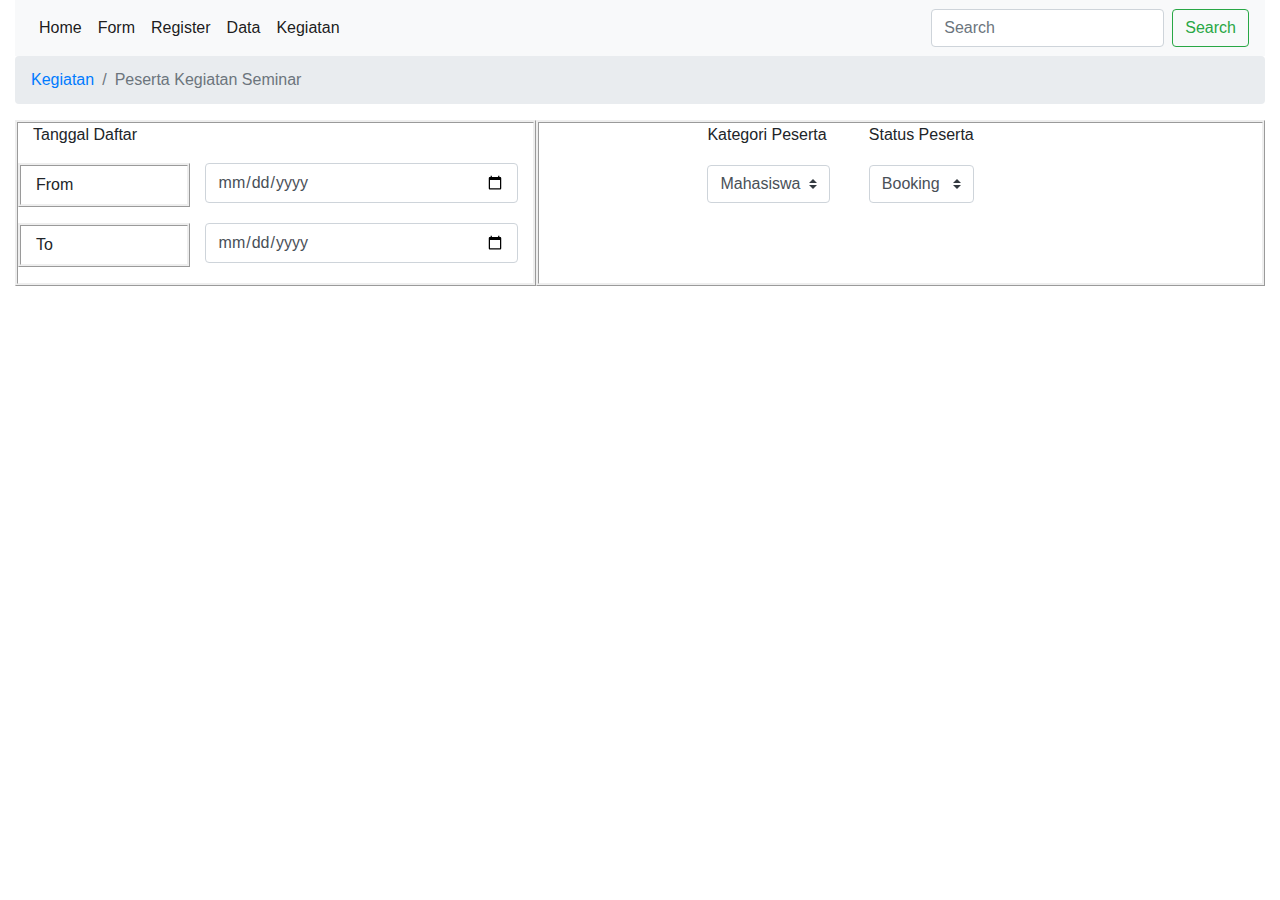
<file: kegiatan.html>
<!DOCTYPE html>
<html lang="en">

<head>
    <meta charset="UTF-8">
    <meta name="viewport" content="width=device-width, initial-scale=1.0">
    <title>Kegiatan</title>
    <link rel="stylesheet" href="https://cdn.jsdelivr.net/npm/bootstrap@4.6.2/dist/css/bootstrap.min.css"
        integrity="sha384-xOolHFLEh07PJGoPkLv1IbcEPTNtaed2xpHsD9ESMhqIYd0nLMwNLD69Npy4HI+N" crossorigin="anonymous">
    <link rel="stylesheet" href="https://stackpath.bootstrapcdn.com/bootstrap/4.1.3/css/bootstrap.min.css">
    <link rel="stylesheet" href="https://maxcdn.bootstrapcdn.com/font-awesome/4.7.0/css/font-awesome.min.css">


</head>

<body>
  <div class="container-fluid">
    <div class="row">
      <div class="col-md-12">
        <!--ini buka navbar-->
        <nav class="navbar navbar-expand-lg navbar-light bg-light">
          <button class="navbar-toggler" type="button" data-toggle="collapse" data-target="#navbarTogglerDemo03" aria-controls="navbarTogglerDemo03" aria-expanded="false" aria-label="Toggle navigation">
            <span class="navbar-toggler-icon"></span>
          </button>
         
          <div class="collapse navbar-collapse" id="navbarTogglerDemo03">
            <ul class="navbar-nav mr-auto mt-2 mt-lg-0">
            <li class="nav-item active">
              <a class="nav-link" href="index.html">Home <span class="sr-only">(current)</span></a>
            </li>
            <li class="nav-item active">
              <a class="nav-link" href="form.html">Form <span class="sr-only">(current)</span></a>
            </li>
            <li class="nav-item active">
              <a class="nav-link" href="register.html">Register <span class="sr-only">(current)</span></a>
            </li>
            <li class="nav-item active">
              <a class="nav-link" href="data.html">Data <span class="sr-only">(current)</span></a>
            </li>
            <li class="nav-item active">
              <a class="nav-link" href="kegiatan.html">Kegiatan <span class="sr-only">(current)</span></a>
            </li>
            </ul>
            <form class="form-inline my-2 my-lg-0">
            <input class="form-control mr-sm-2" type="search" placeholder="Search" aria-label="Search">
            <button class="btn btn-outline-success my-2 my-sm-0" type="submit">Search</button>
            </form>
          </div>
          </nav>
        <!-- tutup navbar -->
        <!-- buka breadcrumb -->
        <nav aria-label="breadcrumb">
          <ol class="breadcrumb">
              <li class="breadcrumb-item"><a href="#">Kegiatan</a></li>
              <li class="breadcrumb-item active" aria-current="page">Peserta Kegiatan Seminar</li>
          </ol>
        </nav>
        <!-- tutup breadcrumb -->
        <!-- buka form -->
        <div class="container-fluid">
            <div class="row">
                <div class="col-md-5" style="border-style: ridge;">
                    <form>
                        <p>Tanggal Daftar</p>
                        <div class="form-group row">
                            <label for="From" class="col-4 col-form-label" style="border-style: ridge;">From</label>
                            <div class="col-8">
                                <input id="From" name="From" type="date" class="form-control">
                            </div>
                        </div>
                        <div class="form-group row">
                            <label for="To" class="col-4 col-form-label" style="border-style: ridge;">To</label>
                            <div class="col-8">
                                <input id="To" name="To" type="date" class="form-control">
                            </div>
                        </div>
                    </form>
                </div>
                <div class="col-md-7" style="border-style: ridge;">
                    <form style="display: flex; padding-left:10vw;">
                        <div class="form-group" style="margin-right: 3vw; margin-left:2vw">
                            <label for="Kategori">Kategori Peserta</label>
                            <div>
                                <select id="Kategori" name="Kategori" class="custom-select" style="margin-top: 10px;">
                                    <option value="Mahasiswa">Mahasiswa</option>
                                    <option value="duck">Duck</option>
                                </select>
                            </div>
                        </div>
                        <div class="form-group">
                            <label for="Status">Status Peserta</label>
                            <div>
                                <select id="Status" name="Status" class="custom-select" style="margin-top: 10px;">
                                    <option value="Booking">Booking</option>
                                    <option value="duck">Duck</option>
                                </select>
                            </div>
                        </div>
                    </form>
                </div>
            </div>
        </div>
        <!-- tutup form -->
    </div>
</body>
<script src="https://cdn.jsdelivr.net/npm/@popperjs/core@2.11.6/dist/umd/popper.min.js" integrity="sha384-oBqDVmMz9ATKxIep9tiCxS/Z9fNfEXiDAYTujMAeBAsjFuCZSmKbSSUnQlmh/jp3" crossorigin="anonymous"></script>
<script src="https://cdn.jsdelivr.net/npm/bootstrap@5.2.3/dist/js/bootstrap.min.js" integrity="sha384-cuYeSxntonz0PPNlHhBs68uyIAVpIIOZZ5JqeqvYYIcEL727kskC66kF92t6Xl2V" crossorigin="anonymous"></script>
</html>
</file>
